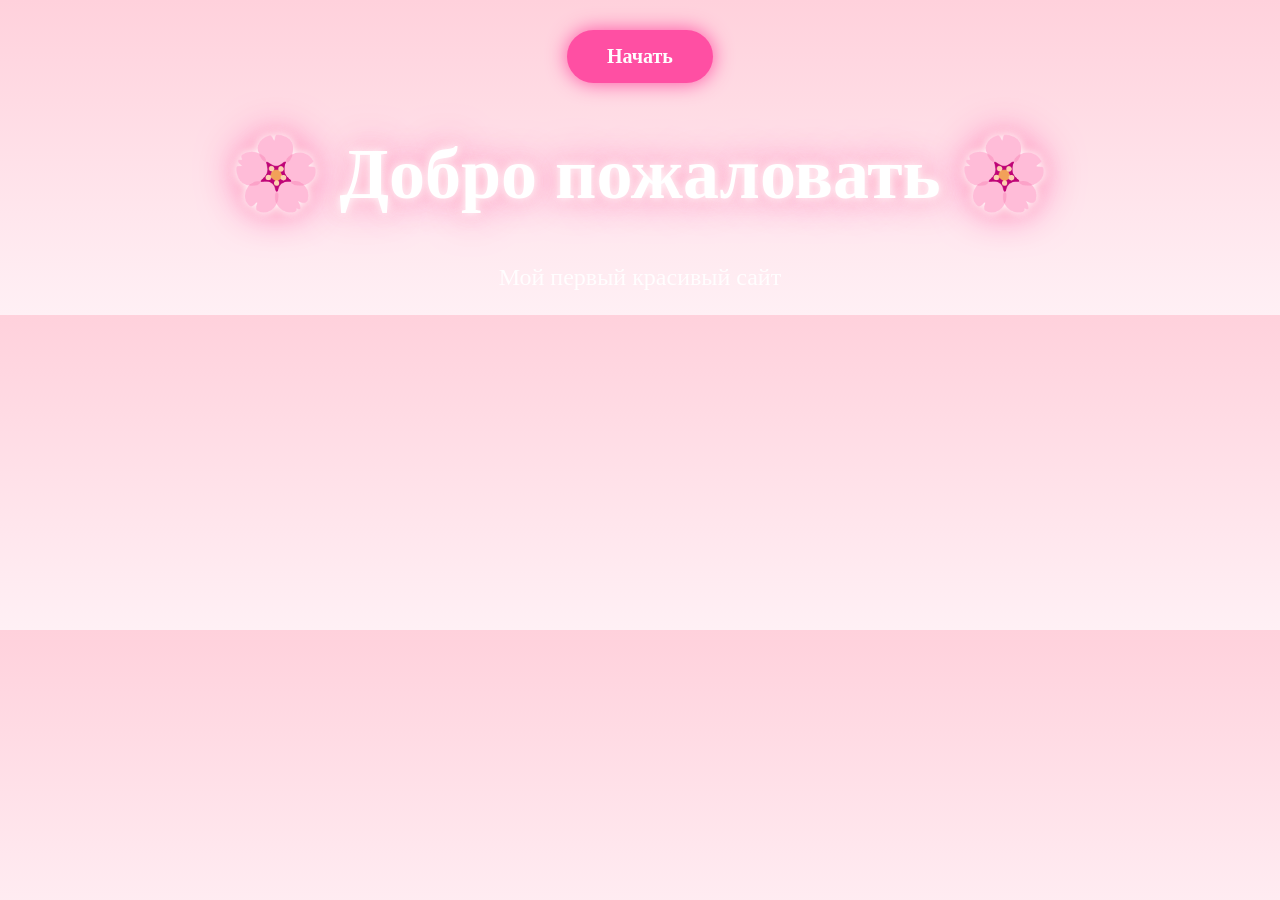
<file: MySite/index.html>
<!DOCTYPE html>
<html lang="ru">
<head>
    <meta charset="UTF-8">
    <meta name="viewport" content="width=device-width, initial-scale=1.0">
    <title>MySite</title>

    <link rel="stylesheet" href="style.css">
</head>
<body>

    <div class="background"></div>
    <div class="overlay"></div>

    <div class="petals"></div>

    <script src="script.js"></script>

</body>
<div id="petals" class="petals"></div>
<div class="content">
<a href="#" class="btn">Начать</a>
    <h1>🌸 Добро пожаловать 🌸</h1>
    <p>Мой первый красивый сайт</p>
</div>

<div id="petals" class="petals"></div>
</file>
<file: MySite/style.css>
body {
    margin: 0;
    overflow: hidden;
    background: linear-gradient(to bottom, #ffd1dc, #fff0f5);
}

.petals {
    position: fixed;
    top: 0;
    left: 0;
    width: 100%;
    height: 100%;
    pointer-events: none;
    overflow: hidden;
}
    
    

.petal {
    position: absolute;
    width: 15px;
    height: 15px;
    background: #ffb6c1;
    border-radius: 15px 0 15px 0;
    opacity: 0.8;
    animation: fall linear forwards;
}

@keyframes fall {
    from {
        transform: translateY(-20px) rotate(0deg);
    }
    to {
        transform: translateY(110vh) rotate(360deg);
    }
}
    .content{
    position: relative;
    z-index: 10;
    text-align: center;
    color: white;
    animation: fadeIn 2s ease;
}


.content h1{transition: transform 0.3s ease;
    .content h1:hover{
    transform: scale(1.05);
}
    font-size: 72px;
    color:#fff;

    text-shadow:
        0 0 10px #fff,
        0 0 20px pink,
        0 0 40px hotpink;

    animation: glow 3s ease-in-out infinite alternate;
}

.content p{
    font-size: 24px;
    opacity: 0.9;
}

@keyframes glow{
    from{
        text-shadow:
            0 0 10px #fff,
            0 0 20px pink,
            0 0 35px hotpink;
    }

    to{
        text-shadow:
            0 0 20px #fff,
            0 0 40px #ff7ac8,
            0 0 70px #ff4fa3;
    }
}
.btn{
    display:inline-block;
    margin-top:30px;
    padding:15px 40px;
    background:#ff4fa3;
    color:white;
    text-decoration:none;
    border-radius:30px;
    font-size:20px;
    font-weight:bold;
    transition:0.3s;
    box-shadow:0 0 20px #ff4fa3;
}

.btn:hover{
    background:#ff7ac8;
    transform:scale(1.1);
    box-shadow:0 0 35px #ff7ac8;
}
</file>
